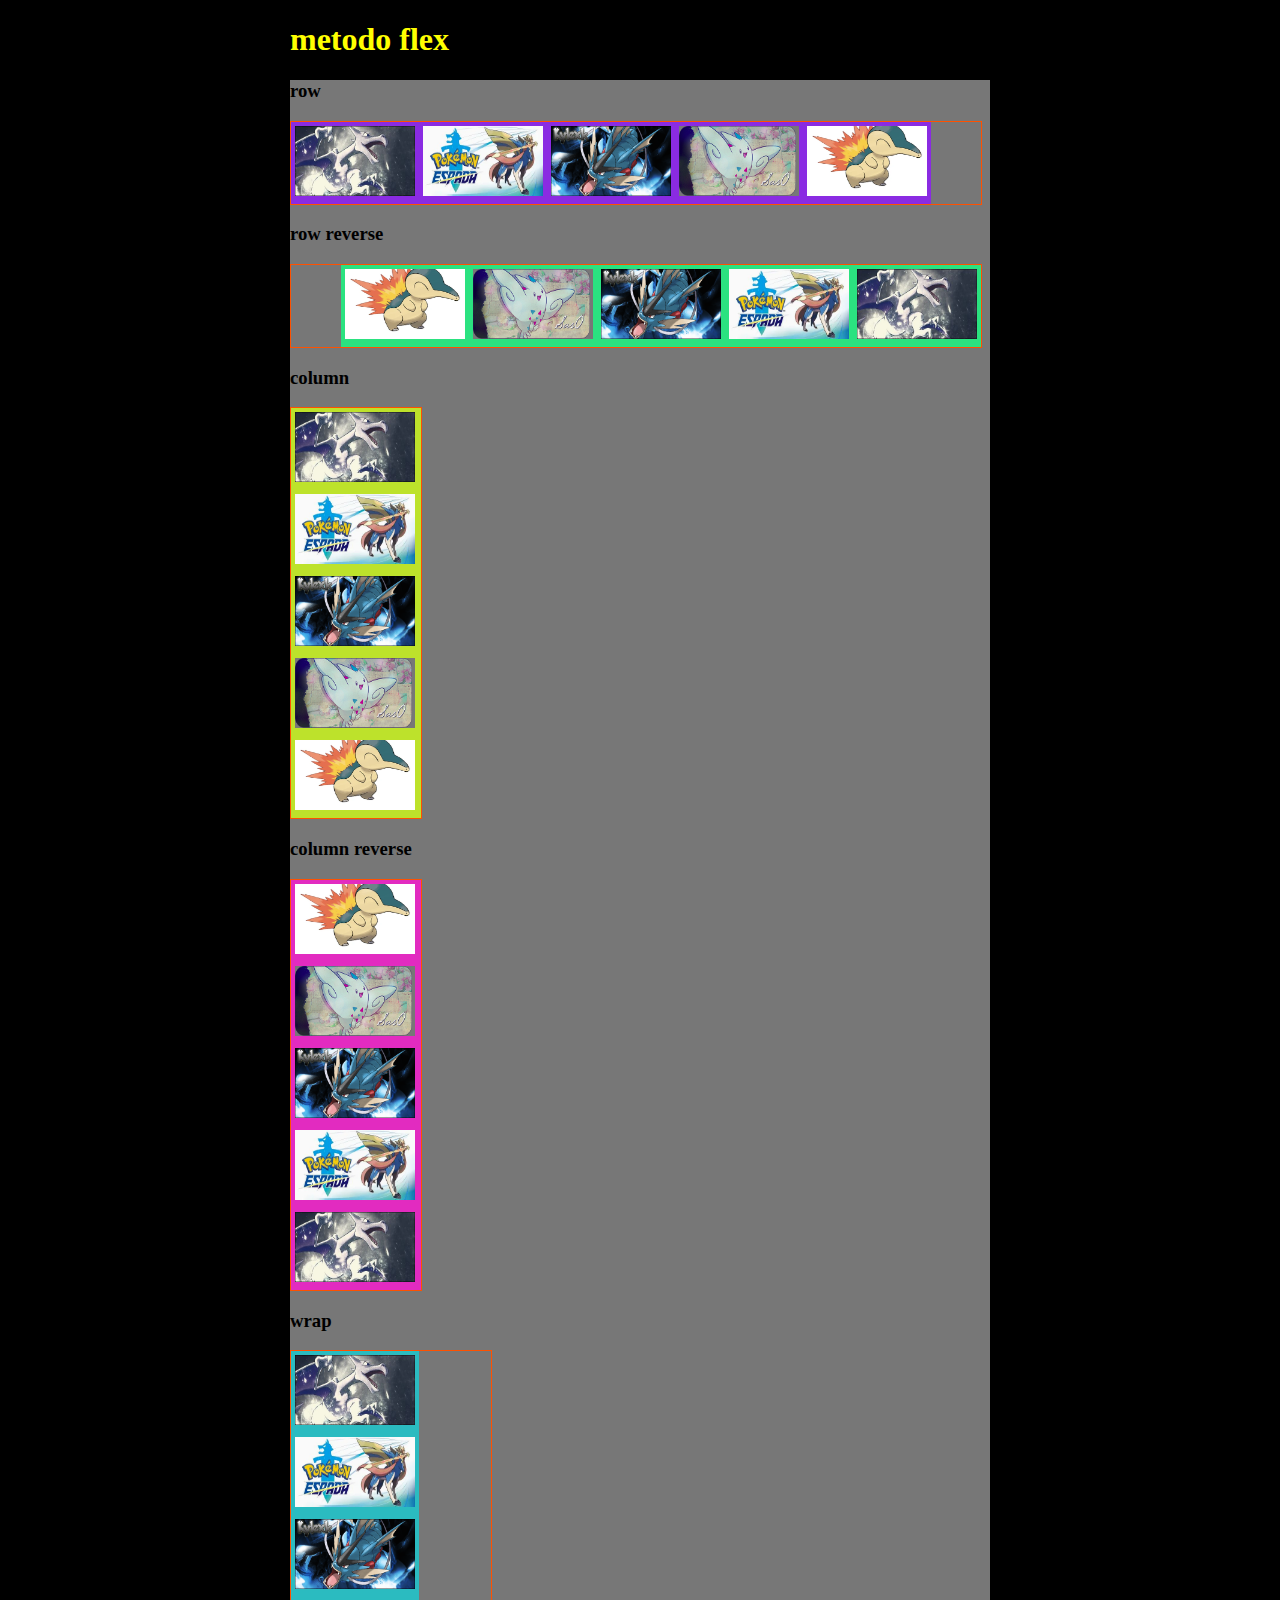
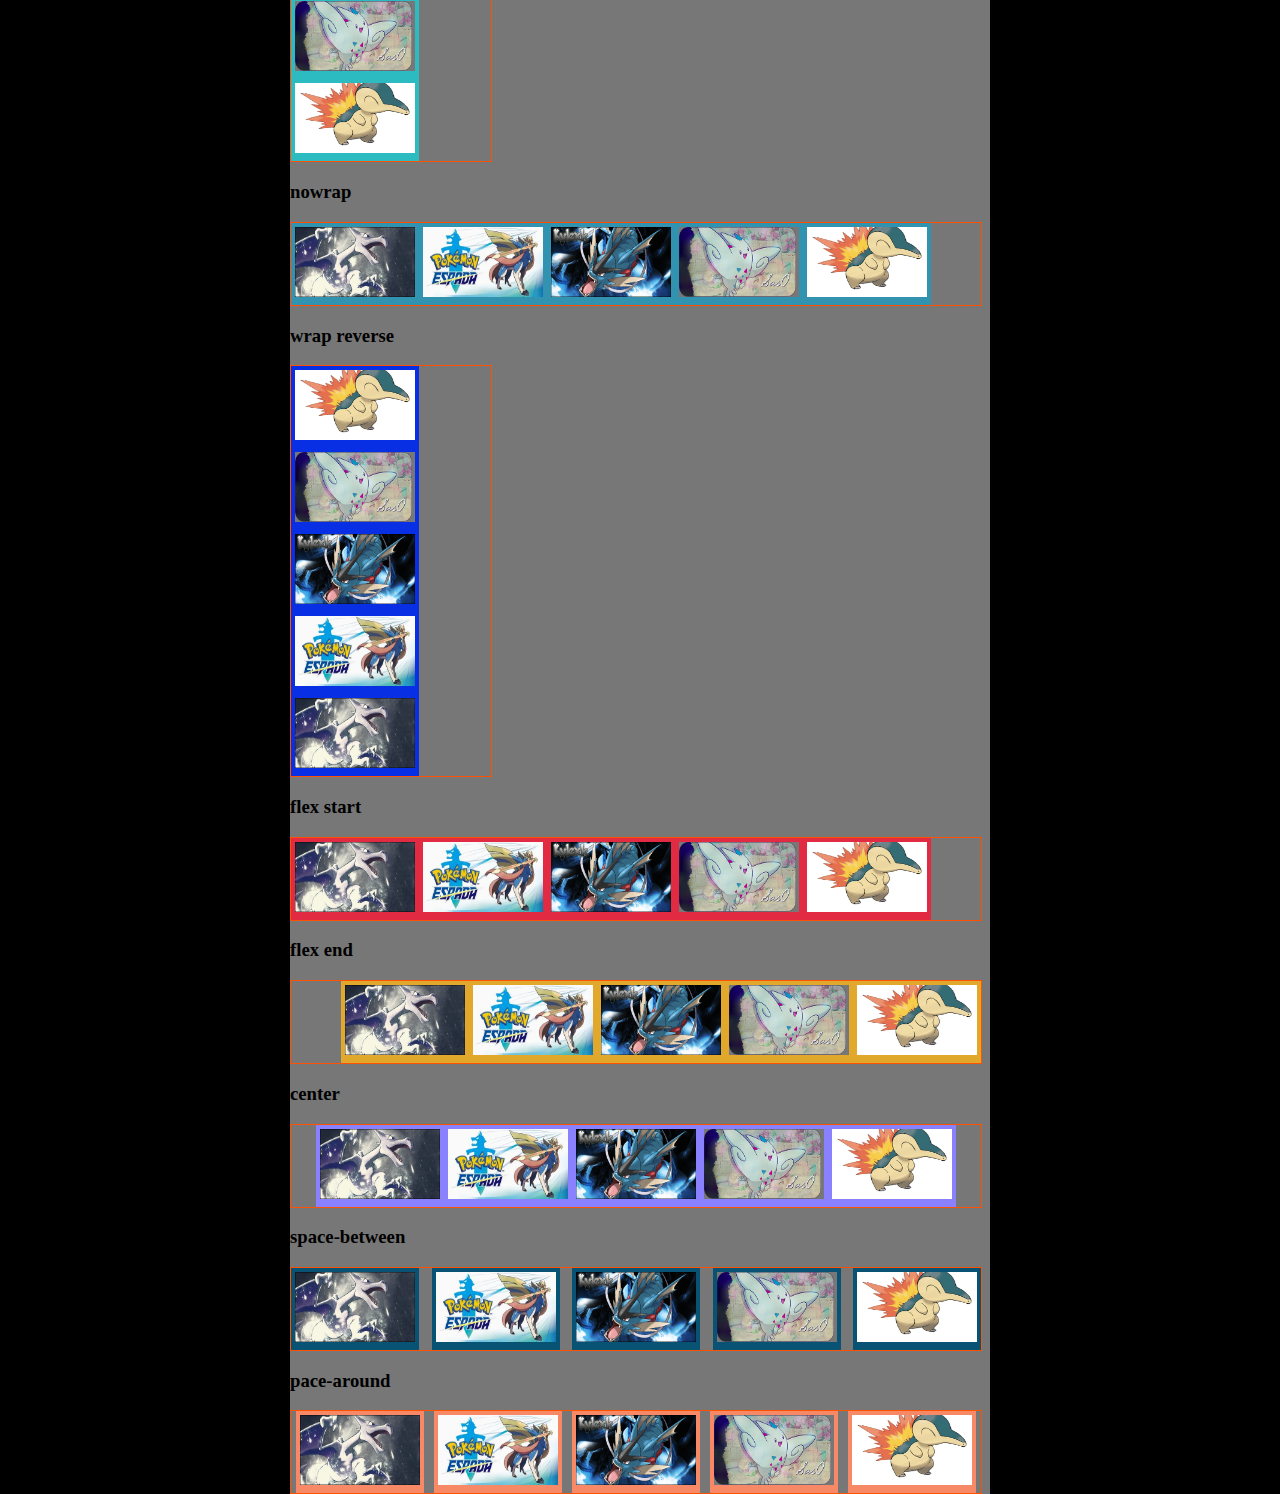
<file: index.html>
<!DOCTYPE html>
<html lang="en">
<head>
    <meta charset="UTF-8">
    <meta name="viewport" content="width=device-width, initial-scale=1.0">
    <link rel="stylesheet" href="css/estilo.css">
    <title>Document</title>
</head>
<body>
    <h1>metodo flex</h1>
    <div id="principal">
        <h3>row</h3>
        <div id="caja1" class="contenedor">
            <div><img src="img/aero.jpg" alt=""></div>
            <div><img src="img/espada.webp" alt=""></div>
            <div><img src="img/gia.png" alt=""></div>
            <div><img src="img/toge.png" alt=""></div>
            <div><img src="img/Cyndaquil.webp" alt=""></div>
        </div>

        <h3>row reverse</h3>
        <div id="caja2" class="contenedor">
            <div><img src="img/aero.jpg" alt=""></div>
            <div><img src="img/espada.webp" alt=""></div>
            <div><img src="img/gia.png" alt=""></div>
            <div><img src="img/toge.png" alt=""></div>
            <div><img src="img/Cyndaquil.webp" alt=""></div>
        </div>
        
        <h3>column</h3>
        <div id="caja3" class="contenedor">
            <div><img src="img/aero.jpg" alt=""></div>
            <div><img src="img/espada.webp" alt=""></div>
            <div><img src="img/gia.png" alt=""></div>
            <div><img src="img/toge.png" alt=""></div>
            <div><img src="img/Cyndaquil.webp" alt=""></div>
        </div>

        <h3>column reverse</h3>
        <div id="caja4" class="contenedor">
            <div><img src="img/aero.jpg" alt=""></div>
            <div><img src="img/espada.webp" alt=""></div>
            <div><img src="img/gia.png" alt=""></div>
            <div><img src="img/toge.png" alt=""></div>
            <div><img src="img/Cyndaquil.webp" alt=""></div>
        </div>

        <h3>wrap</h3>
        <div id="caja5" class="contenedor">
            <div><img src="img/aero.jpg" alt=""></div>
            <div><img src="img/espada.webp" alt=""></div>
            <div><img src="img/gia.png" alt=""></div>
            <div><img src="img/toge.png" alt=""></div>
            <div><img src="img/Cyndaquil.webp" alt=""></div>
        </div>

        <h3>nowrap</h3>
        <div id="caja6" class="contenedor">
            <div><img src="img/aero.jpg" alt=""></div>
            <div><img src="img/espada.webp" alt=""></div>
            <div><img src="img/gia.png" alt=""></div>
            <div><img src="img/toge.png" alt=""></div>
            <div><img src="img/Cyndaquil.webp" alt=""></div>
        </div>

        <h3>wrap reverse</h3>
        <div id="caja7" class="contenedor">
            <div><img src="img/aero.jpg" alt=""></div>
            <div><img src="img/espada.webp" alt=""></div>
            <div><img src="img/gia.png" alt=""></div>
            <div><img src="img/toge.png" alt=""></div>
            <div><img src="img/Cyndaquil.webp" alt=""></div>
        </div>

        <h3>flex start</h3>
        <div id="caja8" class="contenedor">
            <div><img src="img/aero.jpg" alt=""></div>
            <div><img src="img/espada.webp" alt=""></div>
            <div><img src="img/gia.png" alt=""></div>
            <div><img src="img/toge.png" alt=""></div>
            <div><img src="img/Cyndaquil.webp" alt=""></div>
        </div>

        <h3>flex end</h3>
        <div id="caja9" class="contenedor">
            <div><img src="img/aero.jpg" alt=""></div>
            <div><img src="img/espada.webp" alt=""></div>
            <div><img src="img/gia.png" alt=""></div>
            <div><img src="img/toge.png" alt=""></div>
            <div><img src="img/Cyndaquil.webp" alt=""></div>
        </div>

        <h3>center</h3>
        <div id="caja10" class="contenedor">
            <div><img src="img/aero.jpg" alt=""></div>
            <div><img src="img/espada.webp" alt=""></div>
            <div><img src="img/gia.png" alt=""></div>
            <div><img src="img/toge.png" alt=""></div>
            <div><img src="img/Cyndaquil.webp" alt=""></div>
        </div>

        <h3>space-between</h3>
        <div id="caja11" class="contenedor">
            <div><img src="img/aero.jpg" alt=""></div>
            <div><img src="img/espada.webp" alt=""></div>
            <div><img src="img/gia.png" alt=""></div>
            <div><img src="img/toge.png" alt=""></div>
            <div><img src="img/Cyndaquil.webp" alt=""></div>
        </div>

        <h3>pace-around</h3>
        <div id="caja12" class="contenedor">
            <div><img src="img/aero.jpg" alt=""></div>
            <div><img src="img/espada.webp" alt=""></div>
            <div><img src="img/gia.png" alt=""></div>
            <div><img src="img/toge.png" alt=""></div>
            <div><img src="img/Cyndaquil.webp" alt=""></div>
        </div>

        
    </div>
</body>
</html>
</file>
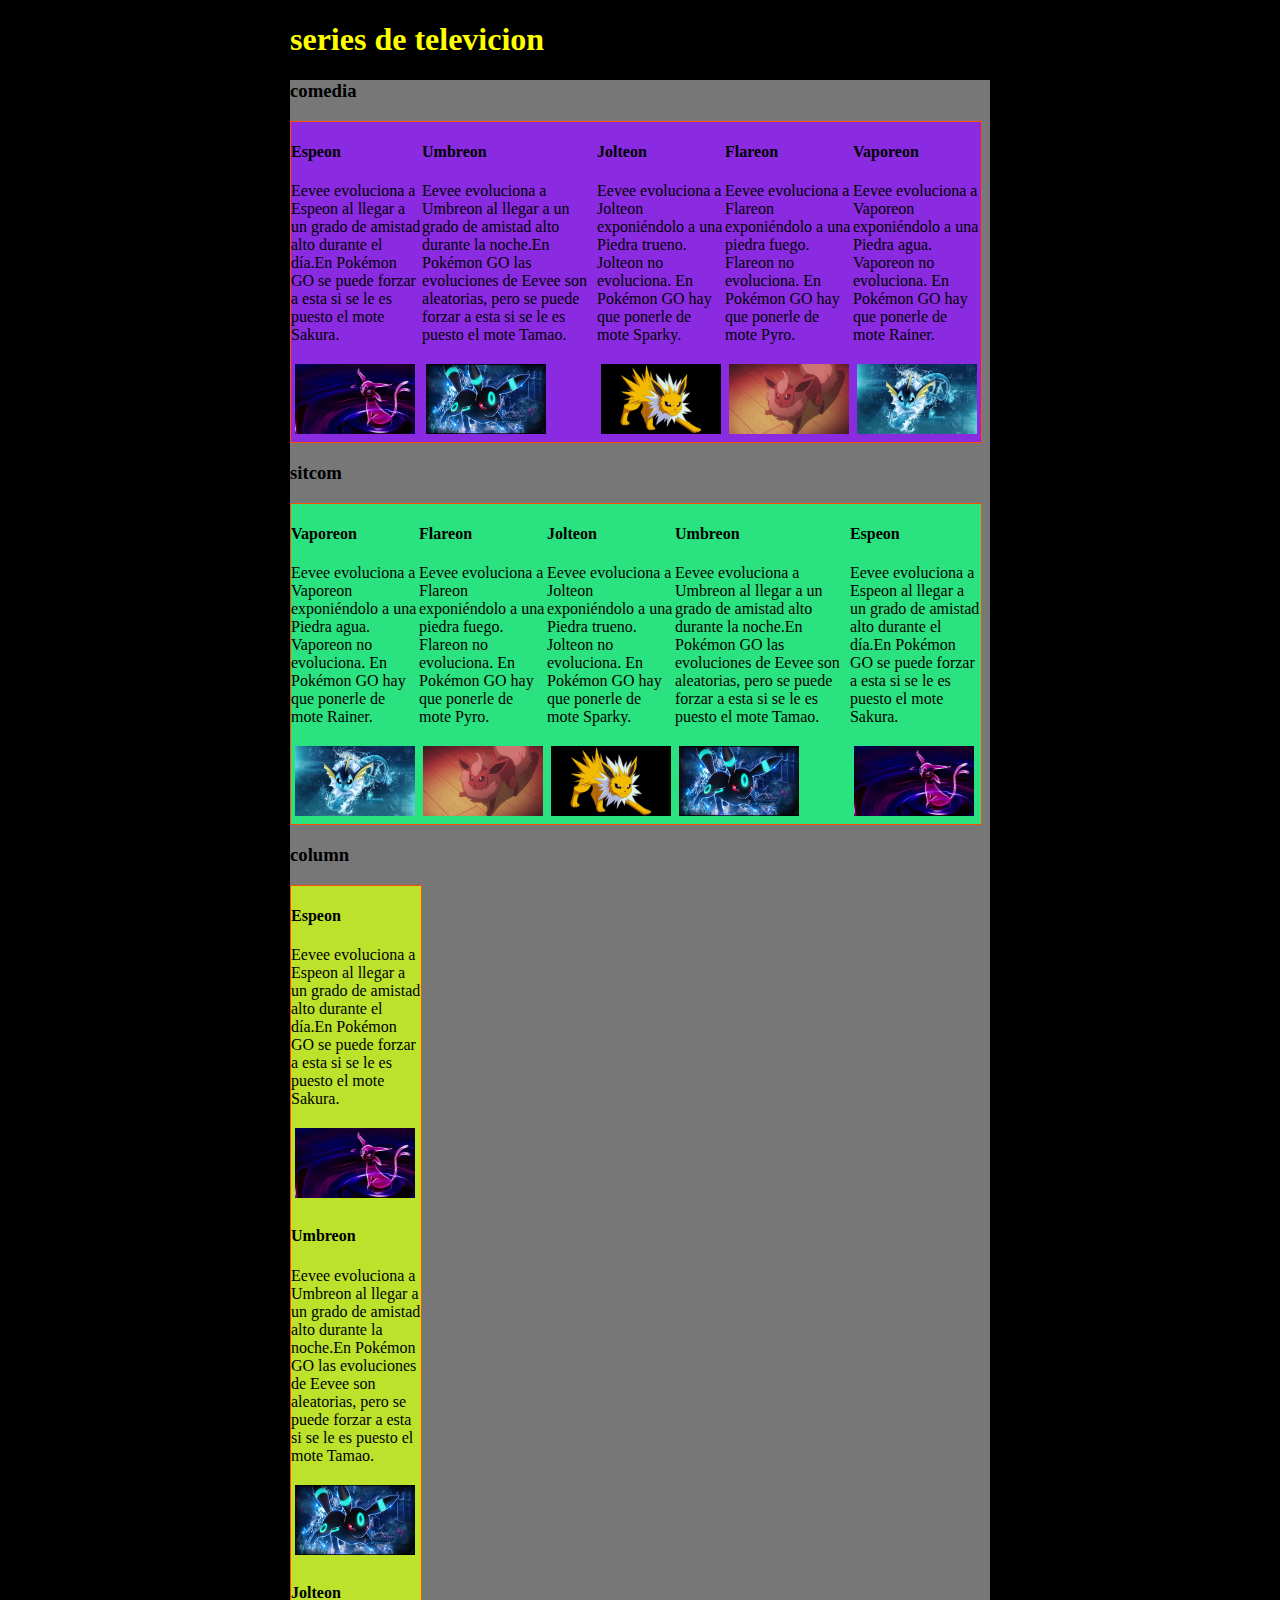
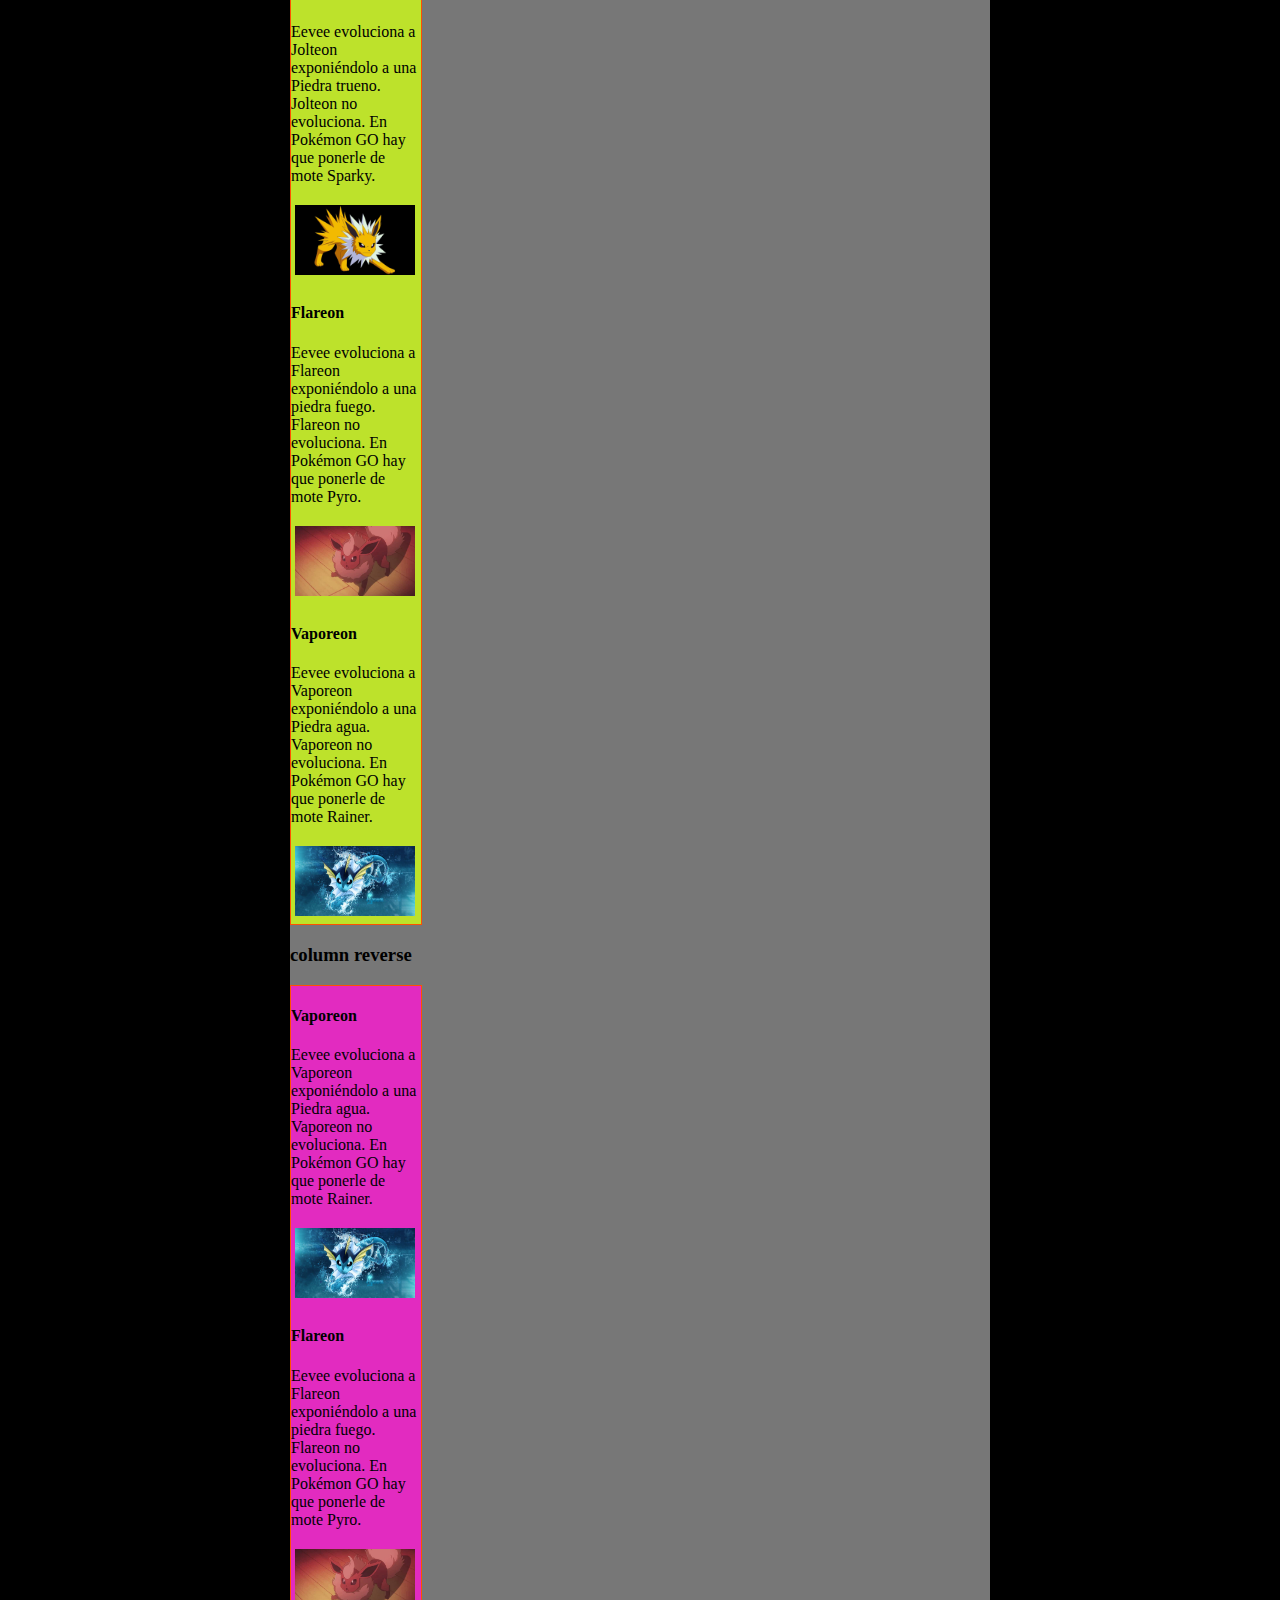
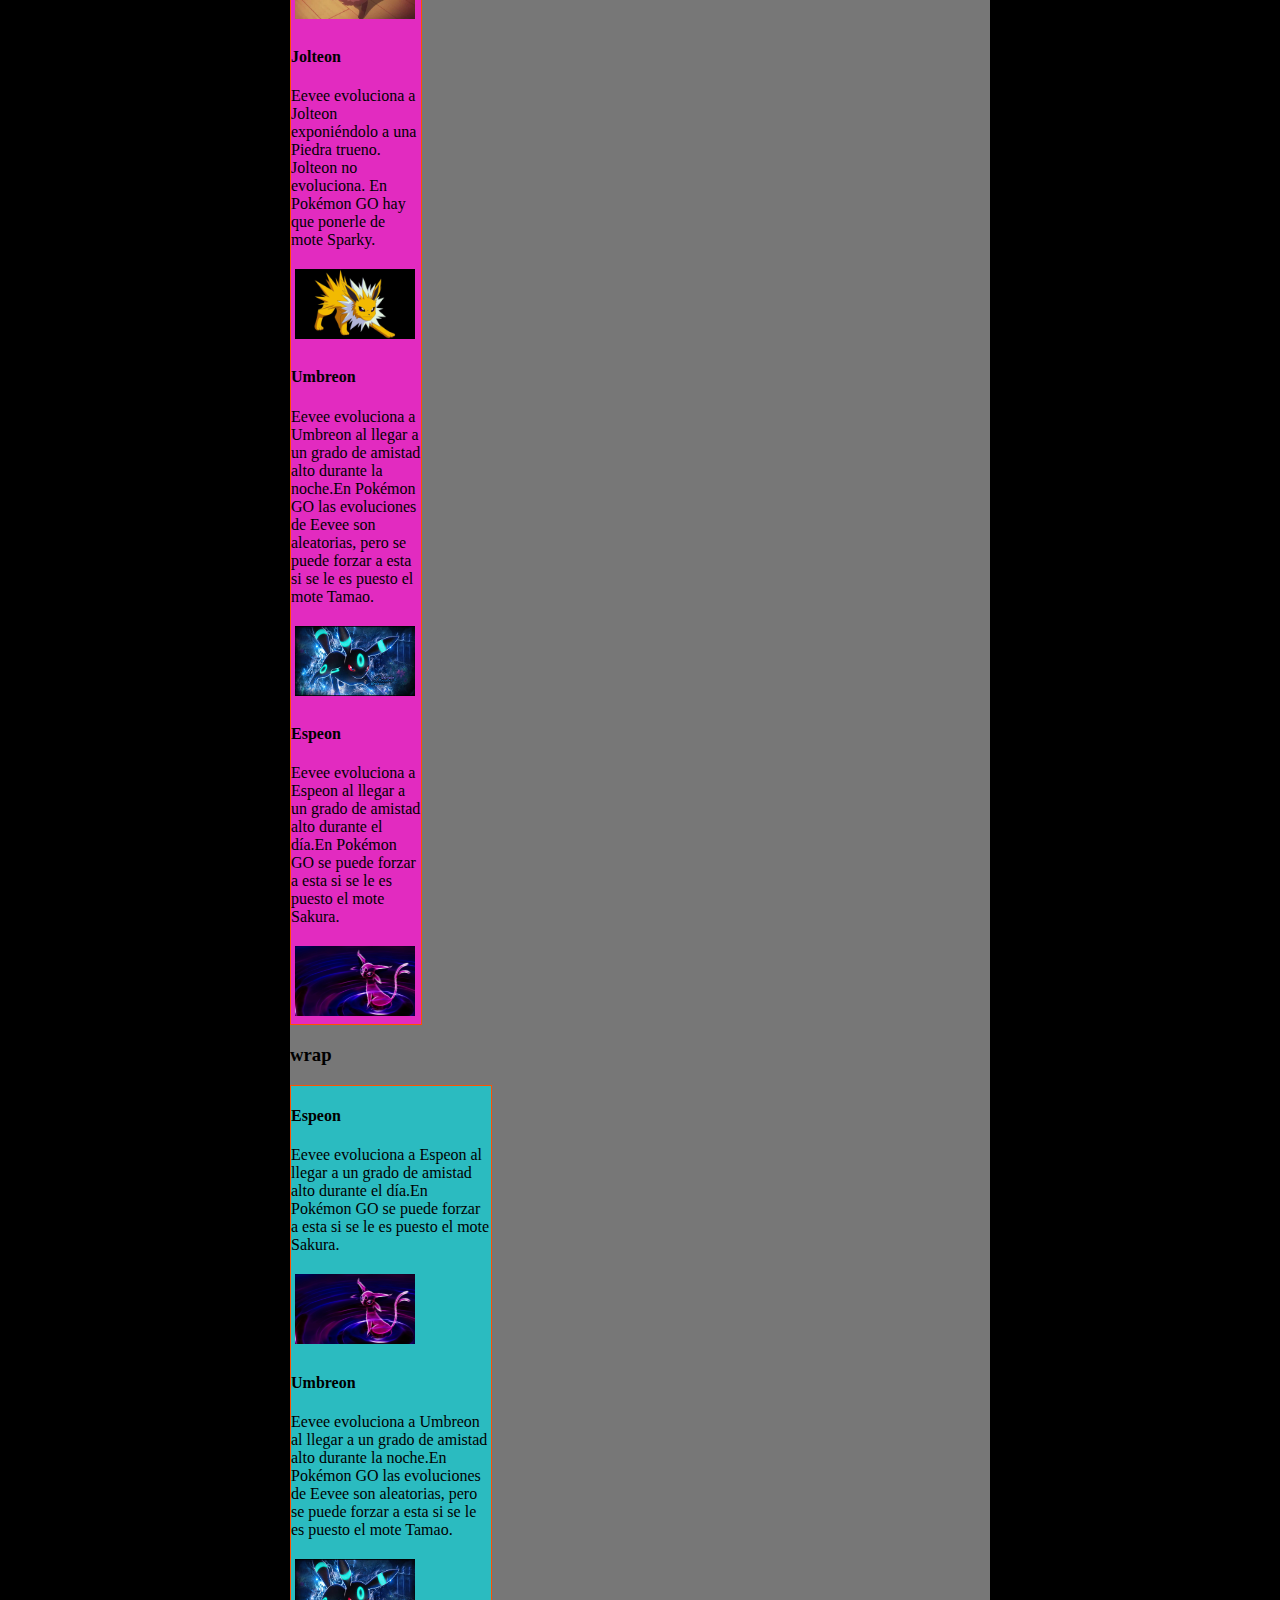
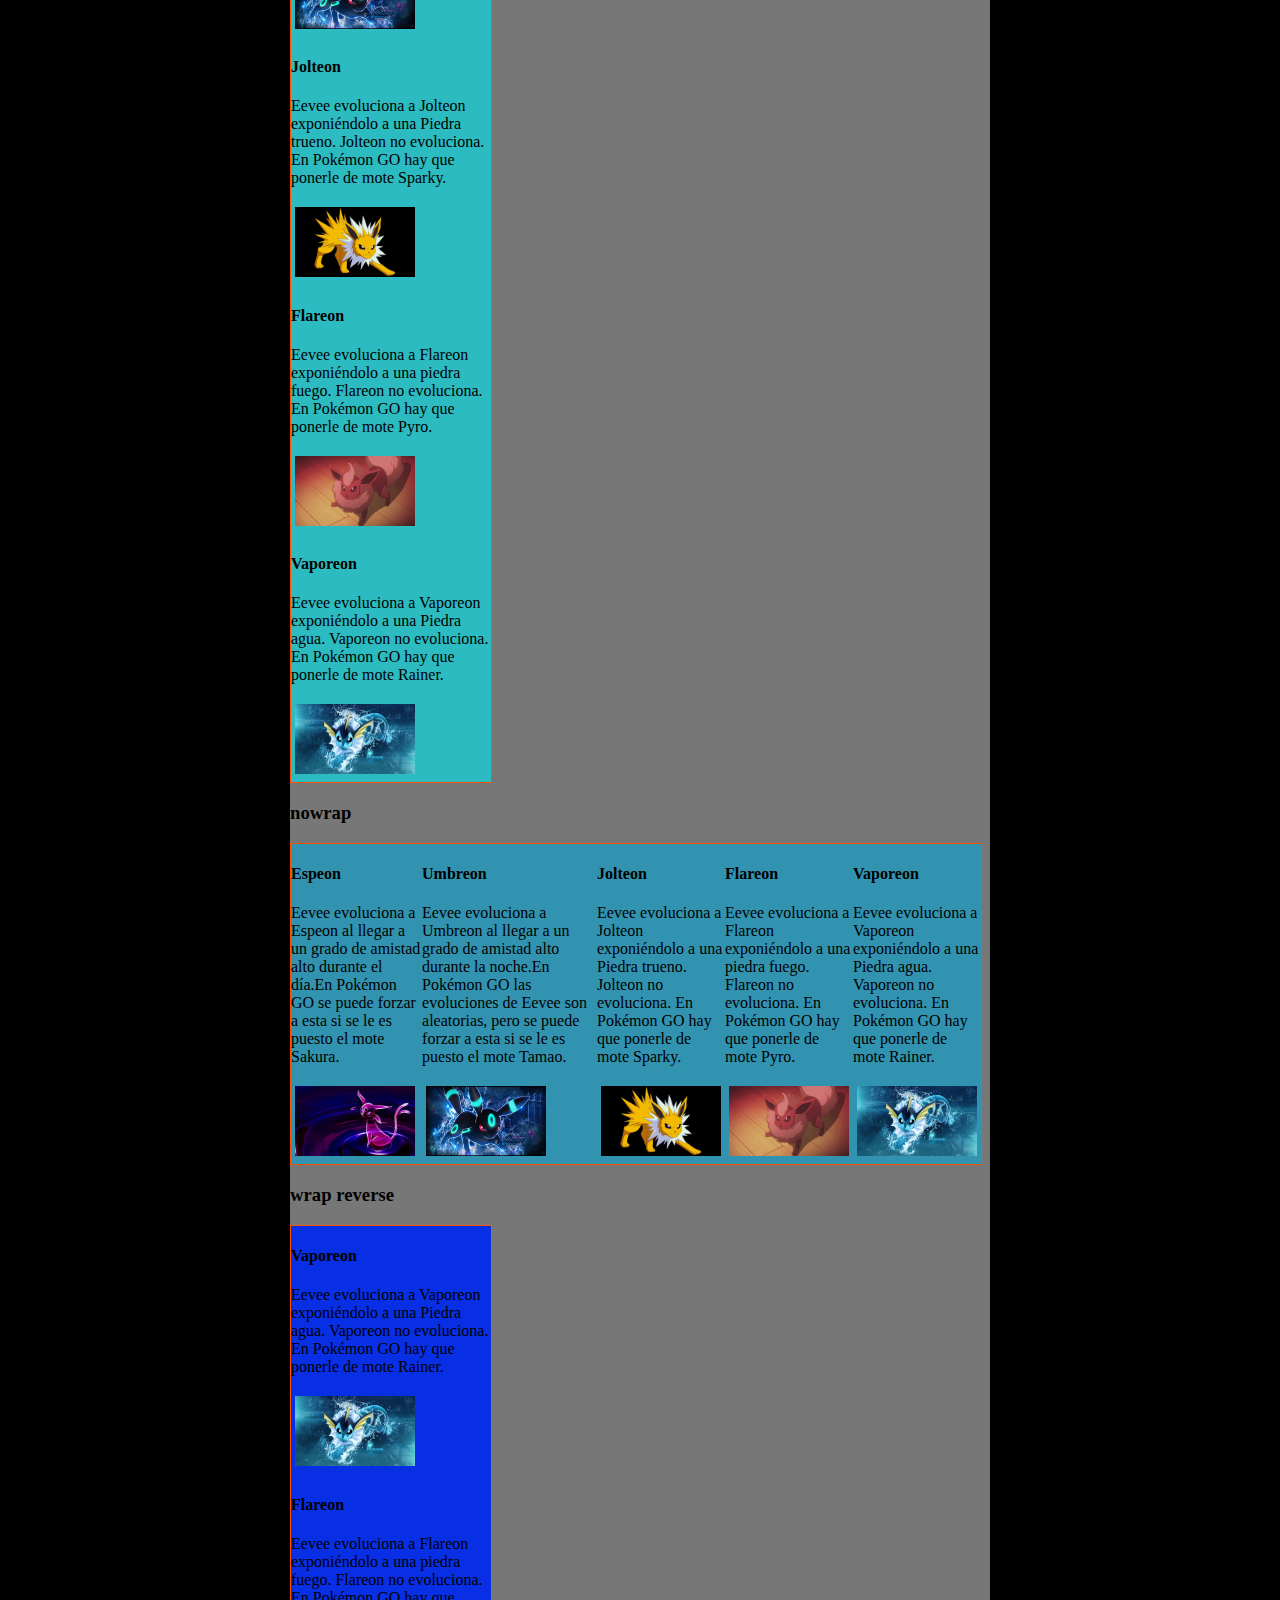
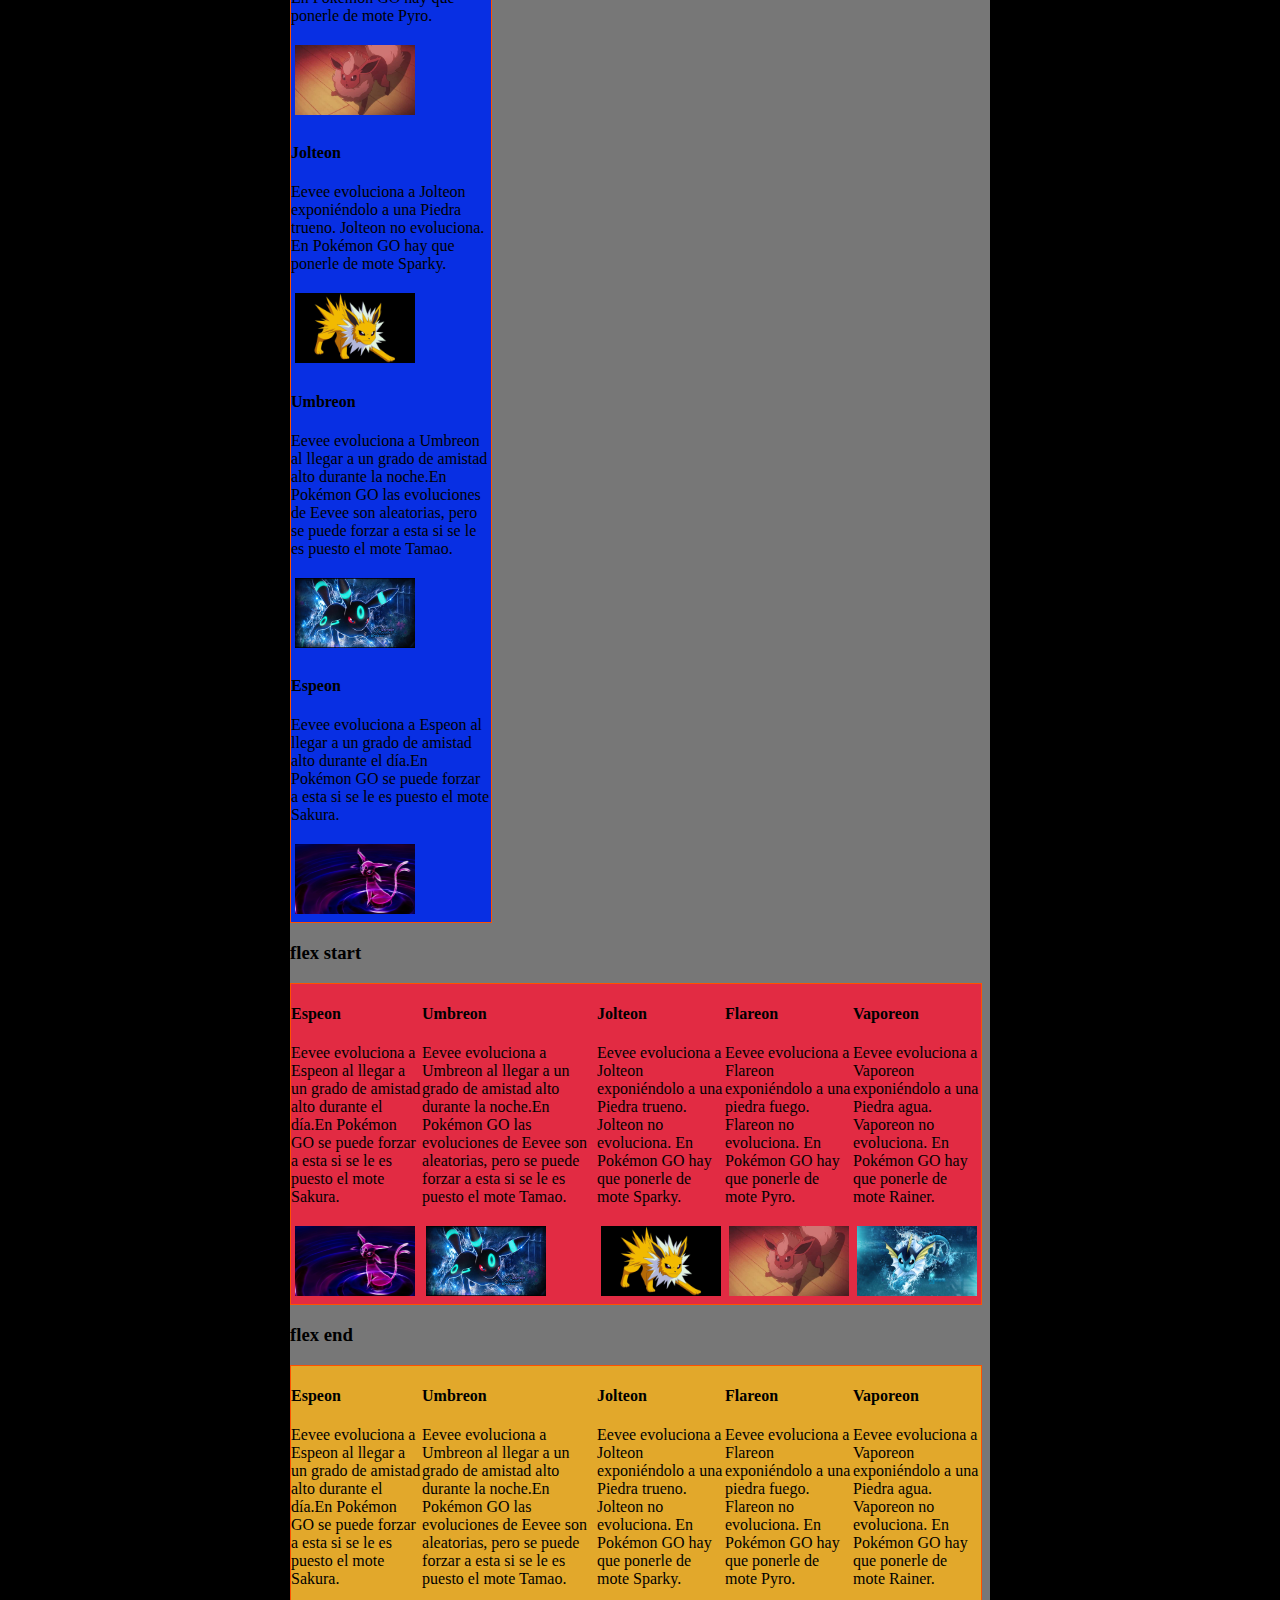
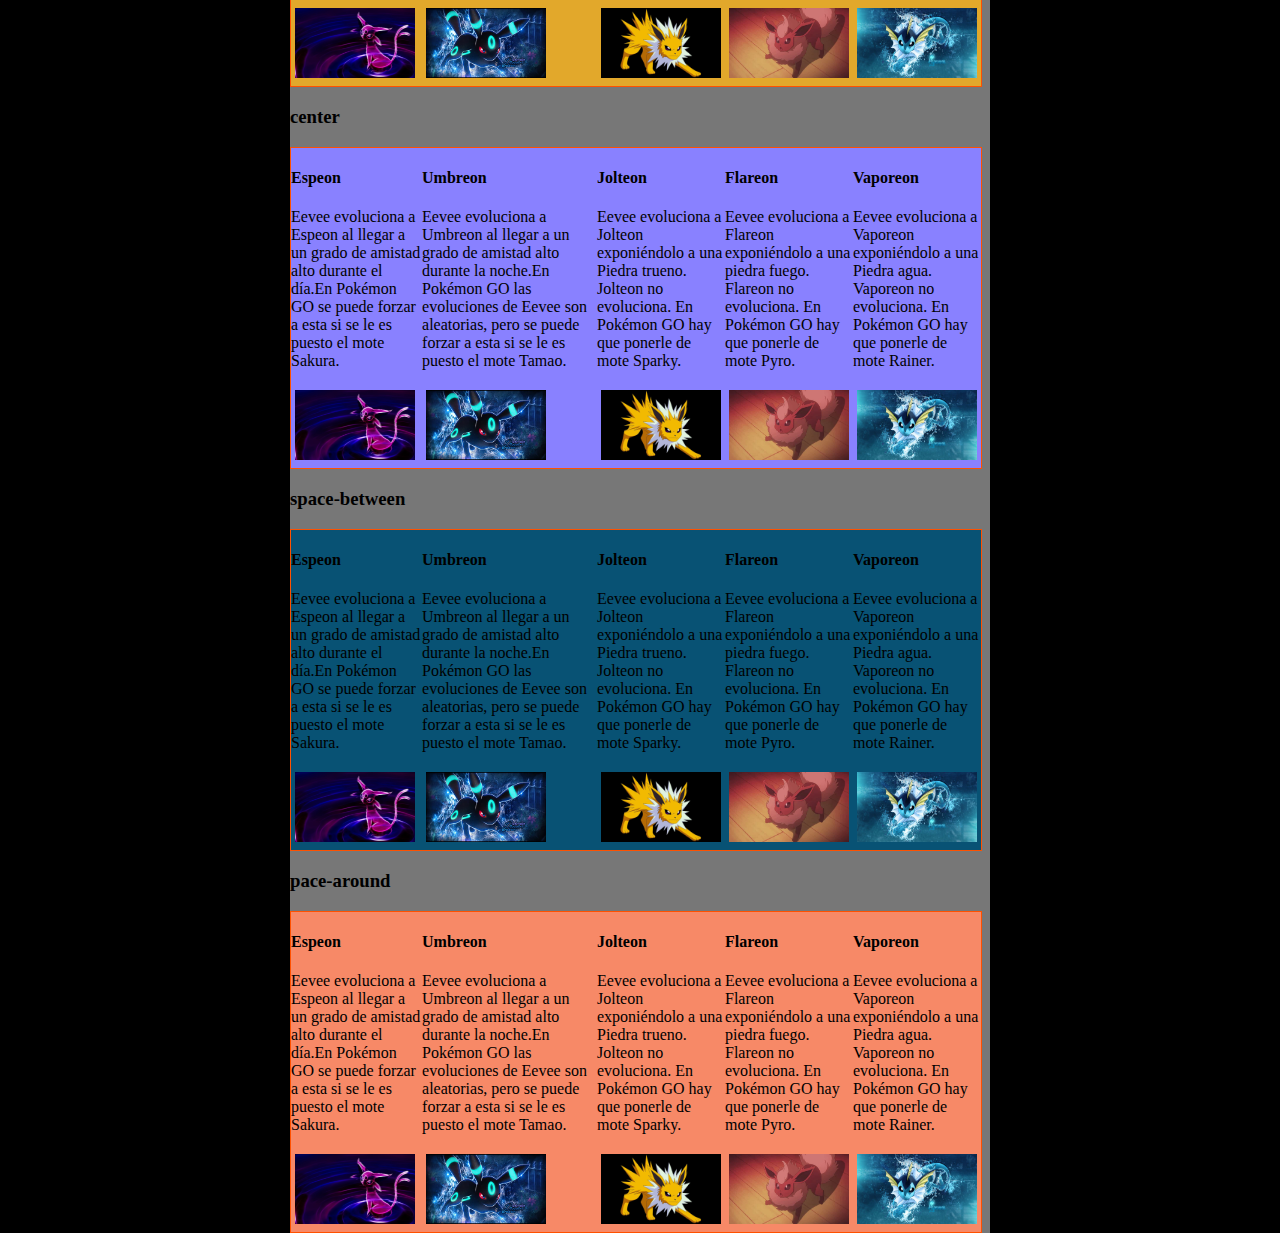
<file: index2.html>
<!DOCTYPE html>
<html lang="en">

<head>
    <meta charset="UTF-8">
    <meta name="viewport" content="width=device-width, initial-scale=1.0">
    <link rel="stylesheet" href="css/estilo.css">
    <title>Document</title>
</head>

<body>
    <h1>series de televicion</h1>
    <div id="principal">
        <h3>comedia</h3>
        <div id="caja1" class="contenedor">
            <div>
                <h4>Espeon</h4>
                <p>Eevee evoluciona a Espeon al llegar a un grado de amistad alto durante el día.En Pokémon GO  se puede forzar a esta si se le es puesto el mote Sakura. </p><img src="img/espeon.jpg" alt="">
            </div>
            <div>
                <h4>Umbreon</h4>
                <p>Eevee evoluciona a Umbreon al llegar a un grado de amistad alto durante la noche.En Pokémon GO las
                    evoluciones de Eevee son aleatorias, pero se puede forzar a esta si se le es puesto el mote Tamao. </p><img src="img/umbreon.jpg" alt="">
            </div>
            <div>
                <h4>Jolteon</h4>
                <p>Eevee evoluciona a Jolteon exponiéndolo a una Piedra trueno. Jolteon no evoluciona. En Pokémon GO hay
                    que ponerle de mote Sparky.

                </p><img src="img/jolteon.jpg" alt="">
            </div>
            <div>
                <h4>Flareon</h4>
                <p>Eevee evoluciona a Flareon exponiéndolo a una piedra fuego. Flareon no evoluciona. En Pokémon GO hay
                    que ponerle de mote Pyro.</p><img src="img/flareon.jpg" alt="">
            </div>
            <div>
                <h4>Vaporeon</h4>
                <p>Eevee evoluciona a Vaporeon exponiéndolo a una Piedra agua. Vaporeon no evoluciona. En Pokémon GO hay
                    que ponerle de mote Rainer.</p><img src="img/vaporeon.jpg" alt="">
            </div>
        </div>

        <h3>sitcom</h3>
        <div id="caja2" class="contenedor">
            <div>
                <h4>Espeon</h4>
                <p>Eevee evoluciona a Espeon al llegar a un grado de amistad alto durante el día.En Pokémon GO  se puede forzar a esta si se le es puesto el mote Sakura. </p><img src="img/espeon.jpg" alt="">
            </div>
            <div>
                <h4>Umbreon</h4>
                <p>Eevee evoluciona a Umbreon al llegar a un grado de amistad alto durante la noche.En Pokémon GO las
                    evoluciones de Eevee son aleatorias, pero se puede forzar a esta si se le es puesto el mote Tamao. </p><img src="img/umbreon.jpg" alt="">
            </div>
            <div>
                <h4>Jolteon</h4>
                <p>Eevee evoluciona a Jolteon exponiéndolo a una Piedra trueno. Jolteon no evoluciona. En Pokémon GO hay
                    que ponerle de mote Sparky.

                </p><img src="img/jolteon.jpg" alt="">
            </div>
            <div>
                <h4>Flareon</h4>
                <p>Eevee evoluciona a Flareon exponiéndolo a una piedra fuego. Flareon no evoluciona. En Pokémon GO hay
                    que ponerle de mote Pyro.</p><img src="img/flareon.jpg" alt="">
            </div>
            <div>
                <h4>Vaporeon</h4>
                <p>Eevee evoluciona a Vaporeon exponiéndolo a una Piedra agua. Vaporeon no evoluciona. En Pokémon GO hay
                    que ponerle de mote Rainer.</p><img src="img/vaporeon.jpg" alt="">
            </div>
        </div>

        <h3>column</h3>
        <div id="caja3" class="contenedor">
            <div>
                <h4>Espeon</h4>
                <p>Eevee evoluciona a Espeon al llegar a un grado de amistad alto durante el día.En Pokémon GO  se puede forzar a esta si se le es puesto el mote Sakura. </p><img src="img/espeon.jpg" alt="">
            </div>
            <div>
                <h4>Umbreon</h4>
                <p>Eevee evoluciona a Umbreon al llegar a un grado de amistad alto durante la noche.En Pokémon GO las
                    evoluciones de Eevee son aleatorias, pero se puede forzar a esta si se le es puesto el mote Tamao. </p><img src="img/umbreon.jpg" alt="">
            </div>
            <div>
                <h4>Jolteon</h4>
                <p>Eevee evoluciona a Jolteon exponiéndolo a una Piedra trueno. Jolteon no evoluciona. En Pokémon GO hay
                    que ponerle de mote Sparky.

                </p><img src="img/jolteon.jpg" alt="">
            </div>
            <div>
                <h4>Flareon</h4>
                <p>Eevee evoluciona a Flareon exponiéndolo a una piedra fuego. Flareon no evoluciona. En Pokémon GO hay
                    que ponerle de mote Pyro.</p><img src="img/flareon.jpg" alt="">
            </div>
            <div>
                <h4>Vaporeon</h4>
                <p>Eevee evoluciona a Vaporeon exponiéndolo a una Piedra agua. Vaporeon no evoluciona. En Pokémon GO hay
                    que ponerle de mote Rainer.</p><img src="img/vaporeon.jpg" alt="">
            </div>
        </div>

        <h3>column reverse</h3>
        <div id="caja4" class="contenedor">
            <div>
                <h4>Espeon</h4>
                <p>Eevee evoluciona a Espeon al llegar a un grado de amistad alto durante el día.En Pokémon GO  se puede forzar a esta si se le es puesto el mote Sakura. </p><img src="img/espeon.jpg" alt="">
            </div>
            <div>
                <h4>Umbreon</h4>
                <p>Eevee evoluciona a Umbreon al llegar a un grado de amistad alto durante la noche.En Pokémon GO las
                    evoluciones de Eevee son aleatorias, pero se puede forzar a esta si se le es puesto el mote Tamao. </p><img src="img/umbreon.jpg" alt="">
            </div>
            <div>
                <h4>Jolteon</h4>
                <p>Eevee evoluciona a Jolteon exponiéndolo a una Piedra trueno. Jolteon no evoluciona. En Pokémon GO hay
                    que ponerle de mote Sparky.

                </p><img src="img/jolteon.jpg" alt="">
            </div>
            <div>
                <h4>Flareon</h4>
                <p>Eevee evoluciona a Flareon exponiéndolo a una piedra fuego. Flareon no evoluciona. En Pokémon GO hay
                    que ponerle de mote Pyro.</p><img src="img/flareon.jpg" alt="">
            </div>
            <div>
                <h4>Vaporeon</h4>
                <p>Eevee evoluciona a Vaporeon exponiéndolo a una Piedra agua. Vaporeon no evoluciona. En Pokémon GO hay
                    que ponerle de mote Rainer.</p><img src="img/vaporeon.jpg" alt="">
            </div>
        </div>

        <h3>wrap</h3>
        <div id="caja5" class="contenedor">
            <div>
                <h4>Espeon</h4>
                <p>Eevee evoluciona a Espeon al llegar a un grado de amistad alto durante el día.En Pokémon GO  se puede forzar a esta si se le es puesto el mote Sakura. </p><img src="img/espeon.jpg" alt="">
            </div>
            <div>
                <h4>Umbreon</h4>
                <p>Eevee evoluciona a Umbreon al llegar a un grado de amistad alto durante la noche.En Pokémon GO las
                    evoluciones de Eevee son aleatorias, pero se puede forzar a esta si se le es puesto el mote Tamao. </p><img src="img/umbreon.jpg" alt="">
            </div>
            <div>
                <h4>Jolteon</h4>
                <p>Eevee evoluciona a Jolteon exponiéndolo a una Piedra trueno. Jolteon no evoluciona. En Pokémon GO hay
                    que ponerle de mote Sparky.

                </p><img src="img/jolteon.jpg" alt="">
            </div>
            <div>
                <h4>Flareon</h4>
                <p>Eevee evoluciona a Flareon exponiéndolo a una piedra fuego. Flareon no evoluciona. En Pokémon GO hay
                    que ponerle de mote Pyro.</p><img src="img/flareon.jpg" alt="">
            </div>
            <div>
                <h4>Vaporeon</h4>
                <p>Eevee evoluciona a Vaporeon exponiéndolo a una Piedra agua. Vaporeon no evoluciona. En Pokémon GO hay
                    que ponerle de mote Rainer.</p><img src="img/vaporeon.jpg" alt="">
            </div>
        </div>

        <h3>nowrap</h3>
        <div id="caja6" class="contenedor">
            <div>
                <h4>Espeon</h4>
                <p>Eevee evoluciona a Espeon al llegar a un grado de amistad alto durante el día.En Pokémon GO  se puede forzar a esta si se le es puesto el mote Sakura. </p><img src="img/espeon.jpg" alt="">
            </div>
            <div>
                <h4>Umbreon</h4>
                <p>Eevee evoluciona a Umbreon al llegar a un grado de amistad alto durante la noche.En Pokémon GO las
                    evoluciones de Eevee son aleatorias, pero se puede forzar a esta si se le es puesto el mote Tamao. </p><img src="img/umbreon.jpg" alt="">
            </div>
            <div>
                <h4>Jolteon</h4>
                <p>Eevee evoluciona a Jolteon exponiéndolo a una Piedra trueno. Jolteon no evoluciona. En Pokémon GO hay
                    que ponerle de mote Sparky.

                </p><img src="img/jolteon.jpg" alt="">
            </div>
            <div>
                <h4>Flareon</h4>
                <p>Eevee evoluciona a Flareon exponiéndolo a una piedra fuego. Flareon no evoluciona. En Pokémon GO hay
                    que ponerle de mote Pyro.</p><img src="img/flareon.jpg" alt="">
            </div>
            <div>
                <h4>Vaporeon</h4>
                <p>Eevee evoluciona a Vaporeon exponiéndolo a una Piedra agua. Vaporeon no evoluciona. En Pokémon GO hay
                    que ponerle de mote Rainer.</p><img src="img/vaporeon.jpg" alt="">
            </div>
        </div>

        <h3>wrap reverse</h3>
        <div id="caja7" class="contenedor">
            <div>
                <h4>Espeon</h4>
                <p>Eevee evoluciona a Espeon al llegar a un grado de amistad alto durante el día.En Pokémon GO  se puede forzar a esta si se le es puesto el mote Sakura. </p><img src="img/espeon.jpg" alt="">
            </div>
            <div>
                <h4>Umbreon</h4>
                <p>Eevee evoluciona a Umbreon al llegar a un grado de amistad alto durante la noche.En Pokémon GO las
                    evoluciones de Eevee son aleatorias, pero se puede forzar a esta si se le es puesto el mote Tamao. </p><img src="img/umbreon.jpg" alt="">
            </div>
            <div>
                <h4>Jolteon</h4>
                <p>Eevee evoluciona a Jolteon exponiéndolo a una Piedra trueno. Jolteon no evoluciona. En Pokémon GO hay
                    que ponerle de mote Sparky.

                </p><img src="img/jolteon.jpg" alt="">
            </div>
            <div>
                <h4>Flareon</h4>
                <p>Eevee evoluciona a Flareon exponiéndolo a una piedra fuego. Flareon no evoluciona. En Pokémon GO hay
                    que ponerle de mote Pyro.</p><img src="img/flareon.jpg" alt="">
            </div>
            <div>
                <h4>Vaporeon</h4>
                <p>Eevee evoluciona a Vaporeon exponiéndolo a una Piedra agua. Vaporeon no evoluciona. En Pokémon GO hay
                    que ponerle de mote Rainer.</p><img src="img/vaporeon.jpg" alt="">
            </div>
        </div>

        <h3>flex start</h3>
        <div id="caja8" class="contenedor">
            <div>
                <h4>Espeon</h4>
                <p>Eevee evoluciona a Espeon al llegar a un grado de amistad alto durante el día.En Pokémon GO  se puede forzar a esta si se le es puesto el mote Sakura. </p><img src="img/espeon.jpg" alt="">
            </div>
            <div>
                <h4>Umbreon</h4>
                <p>Eevee evoluciona a Umbreon al llegar a un grado de amistad alto durante la noche.En Pokémon GO las
                    evoluciones de Eevee son aleatorias, pero se puede forzar a esta si se le es puesto el mote Tamao. </p><img src="img/umbreon.jpg" alt="">
            </div>
            <div>
                <h4>Jolteon</h4>
                <p>Eevee evoluciona a Jolteon exponiéndolo a una Piedra trueno. Jolteon no evoluciona. En Pokémon GO hay
                    que ponerle de mote Sparky.

                </p><img src="img/jolteon.jpg" alt="">
            </div>
            <div>
                <h4>Flareon</h4>
                <p>Eevee evoluciona a Flareon exponiéndolo a una piedra fuego. Flareon no evoluciona. En Pokémon GO hay
                    que ponerle de mote Pyro.</p><img src="img/flareon.jpg" alt="">
            </div>
            <div>
                <h4>Vaporeon</h4>
                <p>Eevee evoluciona a Vaporeon exponiéndolo a una Piedra agua. Vaporeon no evoluciona. En Pokémon GO hay
                    que ponerle de mote Rainer.</p><img src="img/vaporeon.jpg" alt="">
            </div>
        </div>

        <h3>flex end</h3>
        <div id="caja9" class="contenedor">
            <div>
                <h4>Espeon</h4>
                <p>Eevee evoluciona a Espeon al llegar a un grado de amistad alto durante el día.En Pokémon GO  se puede forzar a esta si se le es puesto el mote Sakura. </p><img src="img/espeon.jpg" alt="">
            </div>
            <div>
                <h4>Umbreon</h4>
                <p>Eevee evoluciona a Umbreon al llegar a un grado de amistad alto durante la noche.En Pokémon GO las
                    evoluciones de Eevee son aleatorias, pero se puede forzar a esta si se le es puesto el mote Tamao. </p><img src="img/umbreon.jpg" alt="">
            </div>
            <div>
                <h4>Jolteon</h4>
                <p>Eevee evoluciona a Jolteon exponiéndolo a una Piedra trueno. Jolteon no evoluciona. En Pokémon GO hay
                    que ponerle de mote Sparky.

                </p><img src="img/jolteon.jpg" alt="">
            </div>
            <div>
                <h4>Flareon</h4>
                <p>Eevee evoluciona a Flareon exponiéndolo a una piedra fuego. Flareon no evoluciona. En Pokémon GO hay
                    que ponerle de mote Pyro.</p><img src="img/flareon.jpg" alt="">
            </div>
            <div>
                <h4>Vaporeon</h4>
                <p>Eevee evoluciona a Vaporeon exponiéndolo a una Piedra agua. Vaporeon no evoluciona. En Pokémon GO hay
                    que ponerle de mote Rainer.</p><img src="img/vaporeon.jpg" alt="">
            </div>
        </div>

        <h3>center</h3>
        <div id="caja10" class="contenedor">
            <div>
                <h4>Espeon</h4>
                <p>Eevee evoluciona a Espeon al llegar a un grado de amistad alto durante el día.En Pokémon GO  se puede forzar a esta si se le es puesto el mote Sakura. </p><img src="img/espeon.jpg" alt="">
            </div>
            <div>
                <h4>Umbreon</h4>
                <p>Eevee evoluciona a Umbreon al llegar a un grado de amistad alto durante la noche.En Pokémon GO las
                    evoluciones de Eevee son aleatorias, pero se puede forzar a esta si se le es puesto el mote Tamao. </p><img src="img/umbreon.jpg" alt="">
            </div>
            <div>
                <h4>Jolteon</h4>
                <p>Eevee evoluciona a Jolteon exponiéndolo a una Piedra trueno. Jolteon no evoluciona. En Pokémon GO hay
                    que ponerle de mote Sparky.

                </p><img src="img/jolteon.jpg" alt="">
            </div>
            <div>
                <h4>Flareon</h4>
                <p>Eevee evoluciona a Flareon exponiéndolo a una piedra fuego. Flareon no evoluciona. En Pokémon GO hay
                    que ponerle de mote Pyro.</p><img src="img/flareon.jpg" alt="">
            </div>
            <div>
                <h4>Vaporeon</h4>
                <p>Eevee evoluciona a Vaporeon exponiéndolo a una Piedra agua. Vaporeon no evoluciona. En Pokémon GO hay
                    que ponerle de mote Rainer.</p><img src="img/vaporeon.jpg" alt="">
            </div>
        </div>

        <h3>space-between</h3>
        <div id="caja11" class="contenedor">
            <div>
                <h4>Espeon</h4>
                <p>Eevee evoluciona a Espeon al llegar a un grado de amistad alto durante el día.En Pokémon GO  se puede forzar a esta si se le es puesto el mote Sakura. </p><img src="img/espeon.jpg" alt="">
            </div>
            <div>
                <h4>Umbreon</h4>
                <p>Eevee evoluciona a Umbreon al llegar a un grado de amistad alto durante la noche.En Pokémon GO las
                    evoluciones de Eevee son aleatorias, pero se puede forzar a esta si se le es puesto el mote Tamao. </p><img src="img/umbreon.jpg" alt="">
            </div>
            <div>
                <h4>Jolteon</h4>
                <p>Eevee evoluciona a Jolteon exponiéndolo a una Piedra trueno. Jolteon no evoluciona. En Pokémon GO hay
                    que ponerle de mote Sparky.

                </p><img src="img/jolteon.jpg" alt="">
            </div>
            <div>
                <h4>Flareon</h4>
                <p>Eevee evoluciona a Flareon exponiéndolo a una piedra fuego. Flareon no evoluciona. En Pokémon GO hay
                    que ponerle de mote Pyro.</p><img src="img/flareon.jpg" alt="">
            </div>
            <div>
                <h4>Vaporeon</h4>
                <p>Eevee evoluciona a Vaporeon exponiéndolo a una Piedra agua. Vaporeon no evoluciona. En Pokémon GO hay
                    que ponerle de mote Rainer.</p><img src="img/vaporeon.jpg" alt="">
            </div>
        </div>

        <h3>pace-around</h3>
        <div id="caja12" class="contenedor">
            <div>
                <h4>Espeon</h4>
                <p>Eevee evoluciona a Espeon al llegar a un grado de amistad alto durante el día.En Pokémon GO  se puede forzar a esta si se le es puesto el mote Sakura. </p><img src="img/espeon.jpg" alt="">
            </div>
            <div>
                <h4>Umbreon</h4>
                <p>Eevee evoluciona a Umbreon al llegar a un grado de amistad alto durante la noche.En Pokémon GO las
                    evoluciones de Eevee son aleatorias, pero se puede forzar a esta si se le es puesto el mote Tamao. </p><img src="img/umbreon.jpg" alt="">
            </div>
            <div>
                <h4>Jolteon</h4>
                <p>Eevee evoluciona a Jolteon exponiéndolo a una Piedra trueno. Jolteon no evoluciona. En Pokémon GO hay
                    que ponerle de mote Sparky.

                </p><img src="img/jolteon.jpg" alt="">
            </div>
            <div>
                <h4>Flareon</h4>
                <p>Eevee evoluciona a Flareon exponiéndolo a una piedra fuego. Flareon no evoluciona. En Pokémon GO hay
                    que ponerle de mote Pyro.</p><img src="img/flareon.jpg" alt="">
            </div>
            <div>
                <h4>Vaporeon</h4>
                <p>Eevee evoluciona a Vaporeon exponiéndolo a una Piedra agua. Vaporeon no evoluciona. En Pokémon GO hay
                    que ponerle de mote Rainer.</p><img src="img/vaporeon.jpg" alt="">
            </div>
        </div>


    </div>
</body>

</html>
</file>
<file: css/estilo.css>
body{
    background-color: black;
    width: 700px;
    margin: auto;
}
h1{color: #ff0;}

#principal{
background: #777;
}

.contenedor{
    width: 690px;
    border: 1px solid #ff5100;
    margin-top: 15px;
    display: flex;
}

.contenedor>div>img {
    background: #777;
    color: white;
    width:120px ; height: 70px;
    font-size: 2em;
    margin: 4px;
}

#caja1{flex-direction: row;}
#caja1>div{background-color: blueviolet;}

#caja2{flex-direction: row-reverse;}
#caja2>div{background: rgb(43, 226, 128);}

#caja3{width: 130px; flex-direction: column;}
#caja3>div{background-color: rgb(189, 226, 43);}

#caja4{width: 130px; flex-direction: column-reverse;}
#caja4>div{background: rgb(226 , 43, 192);}

#caja5{width: 200px; flex-wrap: wrap;}
#caja5>div{background-color: rgb(43, 187, 192);}

#caja6{flex-wrap:nowrap;}
#caja6>div{background: rgb(49, 147, 176);}

#caja7{width: 200px; flex-wrap: wrap-reverse;}
#caja7>div{background-color: rgb(8, 47, 227);}

#caja8{ justify-content:flex-start ;}
#caja8>div{background: rgb(226, 43, 67);}

#caja9{justify-content: flex-end;}
#caja9>div{background-color: rgb(226, 168, 43);}

#caja10{justify-content: center;}
#caja10>div{background: rgb(137, 129, 255);}

#caja11{justify-content: space-between;}
#caja11>div{background-color: rgb(8, 82, 116);}

#caja12{justify-content: space-around;}
#caja12>div{background: rgb(247, 137, 103);}
</file>
